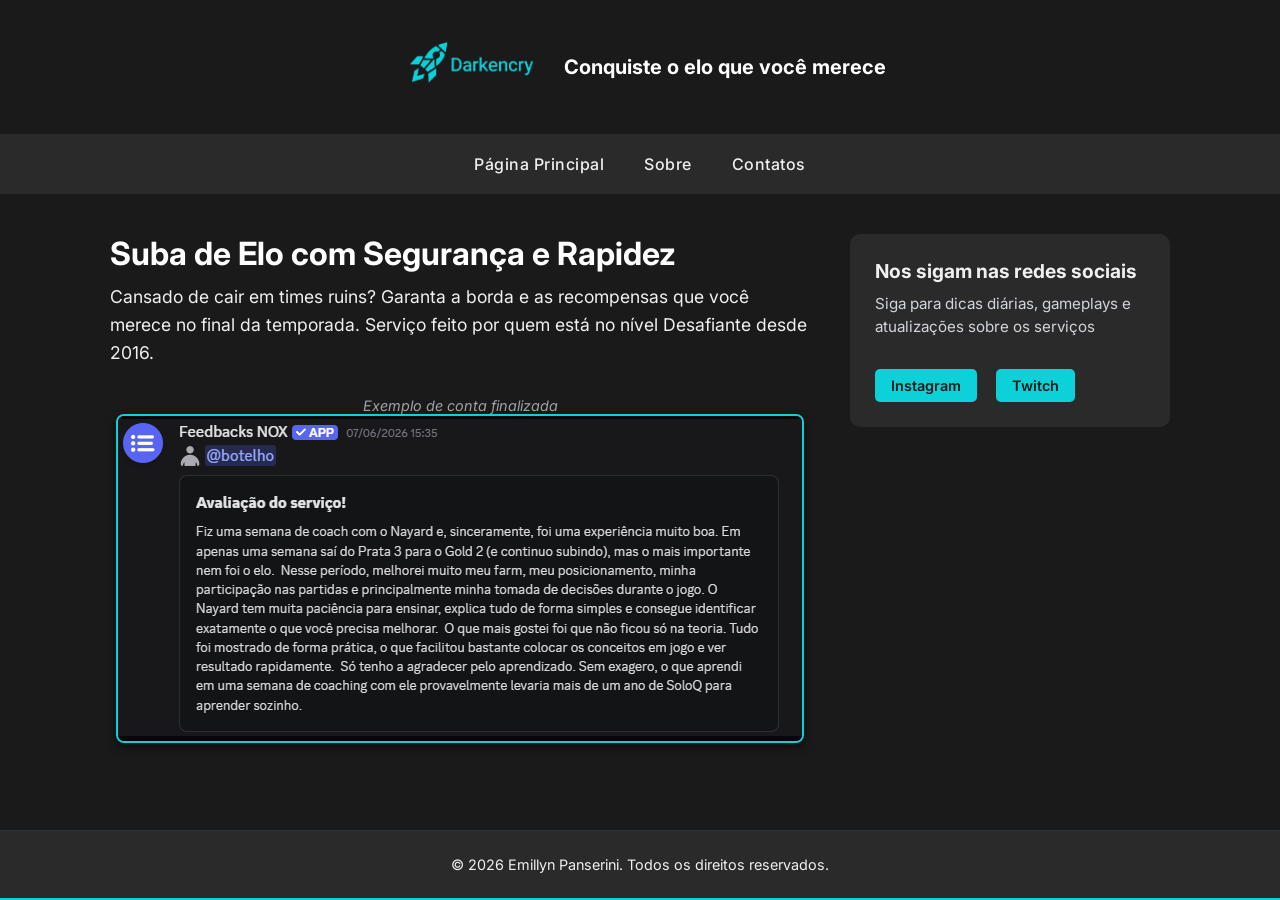
<file: index.html>
<!DOCTYPE html>
<html lang="pt-br">
<head>
    <meta charset="UTF-8">
    <meta name="viewport" content="width=device-width, initial-scale=1.0">
    <title>Darkencry</title>
    <meta content="Desde 2016 chego ao Desafiante (Challenger). Aumente sua 
    habilidade com um jogador de alto nível. Serviço profissional, seguro e rápido." 
    name="description">
    <meta content="Darkencry" property="og:title">

    <link rel="stylesheet" href="./estilos/layout.css">
    <link rel="shortcut icon" href="./midias/favicon.ico" type="image/x-icon">
    <link rel="preconnect" href="https://fonts.googleapis.com">
    <link rel="preconnect" href="https://fonts.gstatic.com" crossorigin>
    <link href="https://fonts.googleapis.com/css2?family=Inter:ital,opsz,wght@0,14..32,100..900;1,14..32,100..900&family=Poppins:ital,wght@0,100;0,200;0,300;0,400;0,500;0,600;0,700;0,800;0,900;1,100;1,200;1,300;1,400;1,500;1,600;1,700;1,800;1,900&display=swap" rel="stylesheet">
</head>

<body>

    <header>
        <figure>
            <img class="logo" src="./midias/logo.png" alt="logoDarken">
        </figure>
        <h1>Conquiste o elo que você merece</h1> 
    </header>

    <nav class="navMenu">
        <ul>
            <li><a href="index.html"> Página Principal</a></li>
            <li><a href="./paginas/sobre.html">Sobre</a></li>
            <li><a href="./paginas/contato.html">Contatos</a></li>
        </ul>
    </nav>

    <main class="container-layout">
        <!-- Lado Esquerdo: Conteúdo Principal -->
        <section class="conteudo-principal">
            <article>
                <h2>Suba de Elo com Segurança e Rapidez</h2>
                <p>Cansado de cair em times ruins? Garanta a borda e as recompensas que você merece no final da temporada. Serviço feito por quem está no nível Desafiante desde 2016.</p>
                <figure>
                    <figcaption>Exemplo de conta finalizada</figcaption>
                    <img src="./midias/Contafinalizada.png" alt="Contafinalizada">
                </figure>
            </article>
        </section>

        <!-- Lado Direito: Barra Lateral -->
        <aside>
            <h3>Nos sigam nas redes sociais</h3>
            <p>Siga para dicas diárias, gameplays e atualizações sobre os serviços</p>
            <a href="https://instagram.com/devemillyn" target="_blank" class="btn-rede">Instagram</a>
            <a href="https://www.twitch.tv/darkencry" target="_blank" class="btn-rede">Twitch</a>
        </aside>
    </main>

    <footer class="footer">
        <p>&copy; 2026 Emillyn Panserini. Todos os direitos reservados.</p>
    </footer>
</body>
</html>
</file>
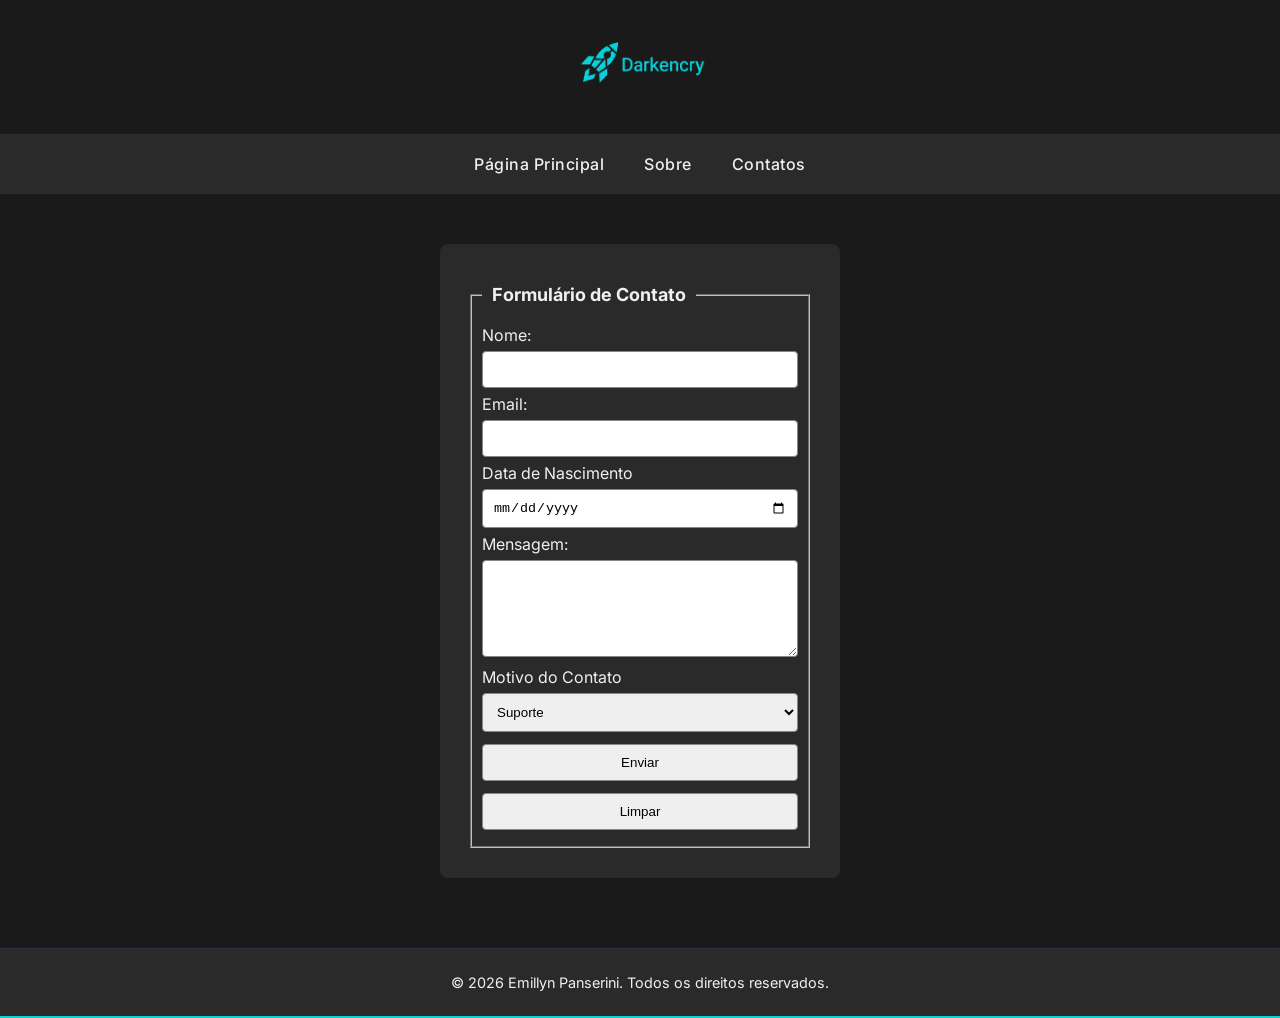
<file: paginas/contato.html>
<!DOCTYPE html>
<html lang="pt-br">
<head>
    <meta charset="UTF-8">
    <meta name="viewport" content="width=device-width, initial-scale=1.0">
    <title>Darkencry</title>
    <meta content="Desde 2016 chego ao Desafiante (Challenger). Aumente sua 
    habilidade com um jogador de alto nível. Serviço profissional, seguro e rápido." 
    name="description">
    <meta content="Darkencry" property="og:title">

    <!-- CSS E HTML LINKADOS-->
    <link rel="stylesheet" href="../estilos/layout.css">
    <link rel="shortcut icon" href="../midias/favicon.ico" type="image/x-icon">
    <link rel="stylesheet" href="../estilos/formulario.css">

    <!-- FONTES E ICON-->
    <link rel="preconnect" href="https://fonts.googleapis.com">
    <link rel="preconnect" href="https://fonts.gstatic.com" crossorigin>
    <link href="https://fonts.googleapis.com/css2?family=Inter:ital,opsz,wght@0,14..32,100..900;1,14..32,100..900&family=Poppins:ital,wght@0,100;0,200;0,300;0,400;0,500;0,600;0,700;0,800;0,900;1,100;1,200;1,300;1,400;1,500;1,600;1,700;1,800;1,900&display=swap" rel="stylesheet">
</head>

<body>

    <header>
        <figure>
            <img class="logo" src="../midias/logo.png" alt="logoDarken">
        </figure>
    </header>

    <nav class="navMenu">
        <ul>
            <li><a href="../index.html"> Página Principal</a></li>
            <li><a href="sobre.html">Sobre</a></li>
            <li><a href="contato.html">Contatos</a></li>
        </ul>
    </nav>

    <main>
        <form id="formulario" action="respFormulario.html" method="post">
            <fieldset>
                <legend>Formulário de Contato</legend>
                <label for="nome">Nome:</label>
                <input id="nome" name="Nome" type="text" required>

                <label for="email">Email:</label>
                <input id="email" name="Email" type="Email" required>

                <label for="dtNascimento">Data de Nascimento</label>
                <input id="dtNascimento" name="DtNascimento" type="date" required>

                <label for="mensagem">Mensagem:</label>
                <textarea id="mensagem" name="txtMensagem" rows="5"></textarea>

                <label for="motivo">Motivo do Contato</label>
                <select id="motivo" name="motivo">
                    <option value="suporte">Suporte</option>
                    <option value="vendas">Vendas</option>
                    <option value="sobre">Sobre</option>
                    <option value="fedback">Fedback</option>
                    <option value="outros">Outros</option>
                </select>

                <!-- <input type="submit" value="Enviar"> -->
                <button onclick="mostrarDadosForm(event)">Enviar</button>
                <button onclick="limparDados(event)">Limpar</button>
            </fieldset>

        </form>
        <h2 id="resposta"></h2>
        <br>
        <p id="pNome"></p>
        <p id="pEmail"></p>
        <p id="pData"></p>
        <p id="pMensagem"></p>
        <p id="pMotivo"></p>
    </main>

    <footer class="footer">
        <p>&copy; 2026 Emillyn Panserini. Todos os direitos reservados.</p>
    </footer>

    <script src="../scripts/script.js"></script>
</body>
</html>
</file>
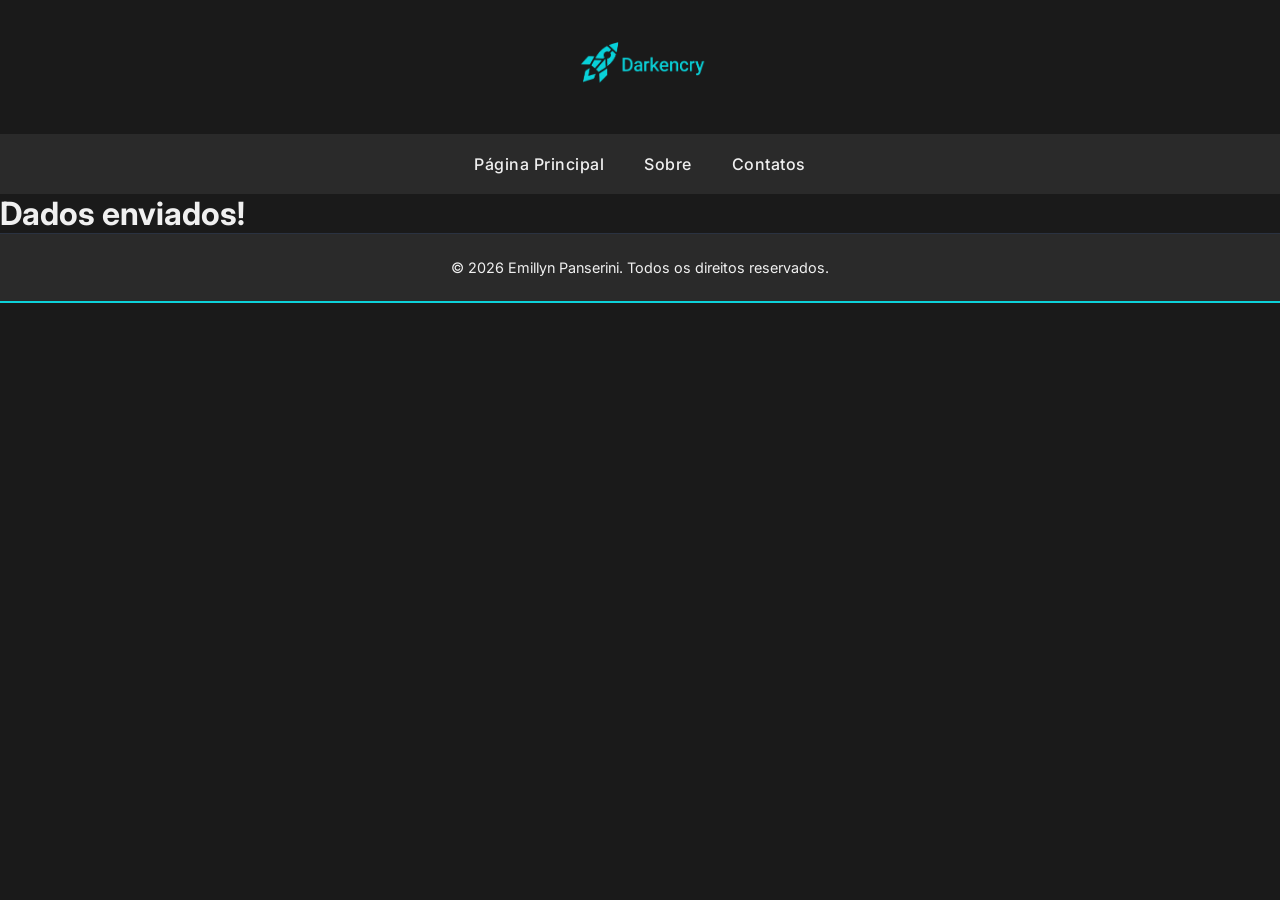
<file: paginas/respostaForm.html>
<!DOCTYPE html>
<html lang="pt-br">
<head>
    <meta charset="UTF-8">
    <meta name="viewport" content="width=device-width, initial-scale=1.0">
    <title>Darkencry</title>
    <meta content="Desde 2016 chego ao Desafiante (Challenger). Aumente sua 
    habilidade com um jogador de alto nível. Serviço profissional, seguro e rápido." 
    name="description">
    <meta content="Darkencry" property="og:title">
    <link rel="stylesheet" href="/estilos/layout.css">
    <link rel="shortcut icon" href="/midias/favicon.ico" type="image/x-icon">
    <link rel="preconnect" href="https://fonts.googleapis.com">
    <link rel="preconnect" href="https://fonts.gstatic.com" crossorigin>
    <link href="https://fonts.googleapis.com/css2?family=Inter:ital,opsz,wght@0,14..32,100..900;1,14..32,100..900&family=Poppins:ital,wght@0,100;0,200;0,300;0,400;0,500;0,600;0,700;0,800;0,900;1,100;1,200;1,300;1,400;1,500;1,600;1,700;1,800;1,900&display=swap" rel="stylesheet">
</head>

<body>

    <header>
        <figure>
            <img class="logo" src="/midias/logo.png" alt="logoDarken">
        </figure>
    </header>

    <nav class="navMenu">
        <ul>
            <li><a href="index.html"> Página Principal</a></li>
            <li><a href="./sobre.html">Sobre</a></li>
            <li><a href="./paginas/contato.html">Contatos</a></li>
        </ul>
    </nav>

    <main>
        <h1>Dados enviados!</h1>
    </main>

    <footer class="footer">
        <p>&copy; 2026 Emillyn Panserini. Todos os direitos reservados.</p>
    </footer>
</body>
</html>
</file>
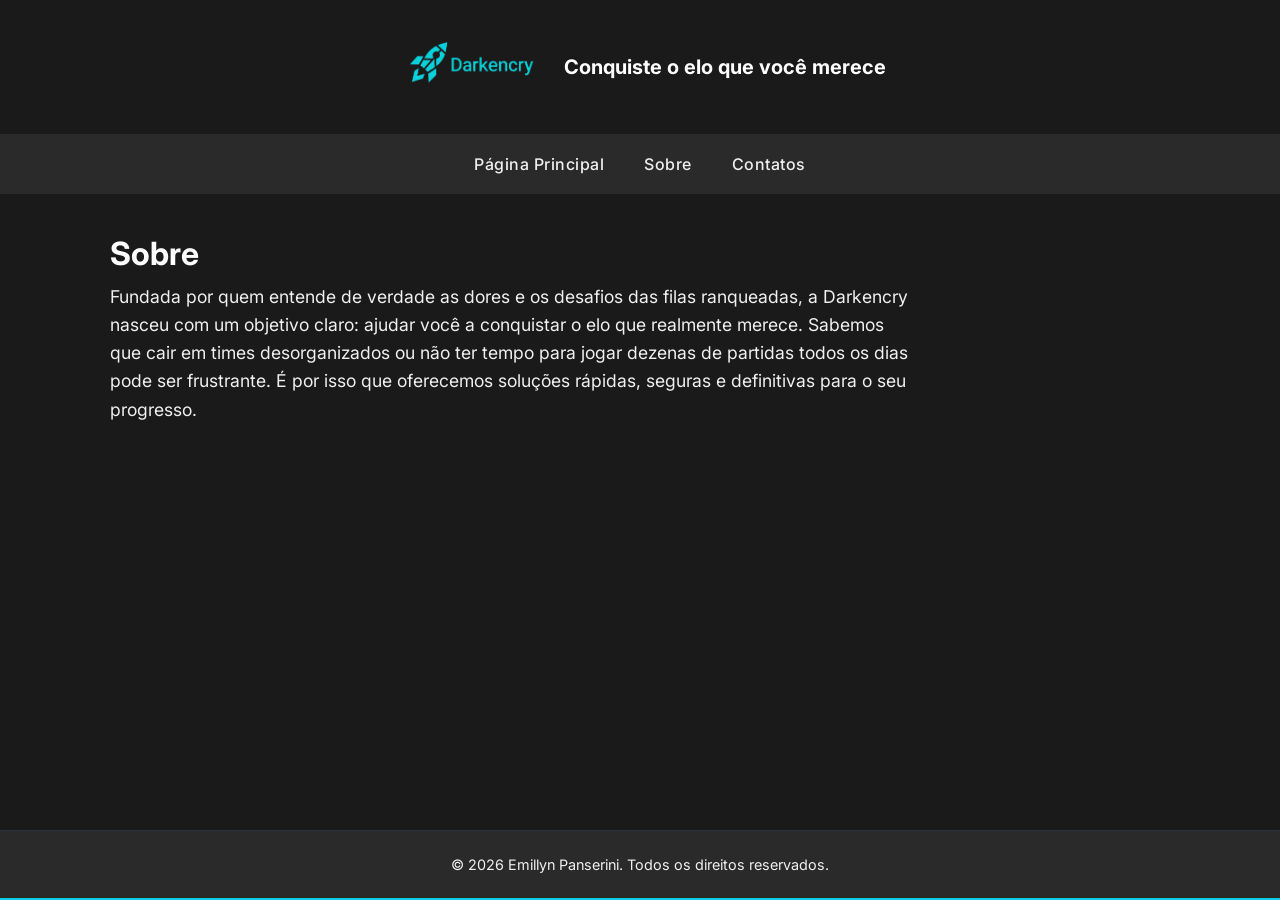
<file: paginas/sobre.html>
<!DOCTYPE html>
<html lang="pt-br">
<head>
    <meta charset="UTF-8">
    <meta name="viewport" content="width=device-width, initial-scale=1.0">
    <title>Darkencry</title>
    <meta content="Desde 2016 chego ao Desafiante (Challenger). Aumente sua 
    habilidade com um jogador de alto nível. Serviço profissional, seguro e rápido." 
    name="description">
    <meta content="Darkencry" property="og:title">
    <!-- CSS E HTML LINKADOS-->
    <link rel="stylesheet" href="../estilos/layout.css">
    <link rel="shortcut icon" href="../midias/favicon.ico" type="image/x-icon">
    <link rel="stylesheet" href="../estilos/formulario.css">

    <!-- FONTES E ICON-->
    <link rel="preconnect" href="https://fonts.googleapis.com">
    <link rel="preconnect" href="https://fonts.gstatic.com" crossorigin>
    <link href="https://fonts.googleapis.com/css2?family=Inter:ital,opsz,wght@0,14..32,100..900;1,14..32,100..900&family=Poppins:ital,wght@0,100;0,200;0,300;0,400;0,500;0,600;0,700;0,800;0,900;1,100;1,200;1,300;1,400;1,500;1,600;1,700;1,800;1,900&display=swap" rel="stylesheet">
</head>
</head>

<body>

    <header>
        <figure>
            <img class="logo" src="/midias/logo.png" alt="logoDarken">
        </figure>
        <h1>Conquiste o elo que você merece</h1> 
    </header>

    <nav class="navMenu">
        <ul>
            <li><a href="../index.html"> Página Principal</a></li>
            <li><a href="sobre.html">Sobre</a></li>
            <li><a href="contato.html">Contatos</a></li>
        </ul>
    </nav>

    <main class="container-layout">
        <!-- Lado Esquerdo: Conteúdo Principal -->
        <section class="conteudo-principal">
            <article>
                <h2>Sobre</h2>
                <p>Fundada por quem entende de verdade as dores e os desafios das filas ranqueadas, a Darkencry nasceu com um objetivo claro: ajudar você a conquistar o elo que realmente merece. Sabemos que cair em times desorganizados ou não ter tempo para jogar dezenas de partidas todos os dias pode ser frustrante. É por isso que oferecemos soluções rápidas, seguras e definitivas para o seu progresso.</p>
            </article>
        </section>
        
    </main>

    <footer class="footer">
        <p>&copy; 2026 Emillyn Panserini. Todos os direitos reservados.</p>
    </footer>
</body>
</html>
</file>
<file: estilos/layout.css>
/* Váriavéis globais */
:root{
    --bg-color: #1A1A1A;
    --nav-bg: #2A2A2A;
    --text-main: #F0F0F0;
    --accent-color: #0DD1D9;
    --accent-hover: #0BA5AB;
}

* {
    margin: 0;
    padding: 0;
    box-sizing: border-box;
}

body{
    font-family: "Inter", sans-serif;
    background-color: var(--bg-color);
    color: var(--text-main);
    display: flex;
    flex-direction: column;
    font-optical-sizing: auto; /* melhora legibilidade em tamanhos de fontes diferentes*/
    min-height: 100vh; /* garante que o body ocupe a tela toda*/
}

header {
    display: flex;
    align-items: center; /* alinha a logo e o texto verticalmente no centro */
    justify-content: center; /* centraliza o conjunto na tela. Mude para flex-start se quiser na esquerda */
    gap: 20px; /* cria um espaço entre a logo e o título */
    padding: 20px 0 10px 0;
}

header h1 {
    font-size: 20px;
    margin: 0;
    color: #FFFFFF;
}

header figure {
    margin: 0;
}

.logo{
    width: 150px; /*define a largura do elemento, neste caso a imagem que está com a classe logo*/
    height: 90px; /*define a altura do elemento, neste caso a imagem que está com a classe logo*/
    border-radius: 50%;
}

/*Estilos para barra de navegação*/

nav{
    text-align: center;
    position: relative;
    display: block;
    margin-top: 10px;
}

nav ul{
    background-color: var(--nav-bg);
    list-style-type: none;
    padding: 20px;
    display: flex;
    justify-content: center;
}

nav ul li{
    margin: 0 20px;
}

nav ul li a{
    color: var(--text-main);
    text-decoration: none;
    font-weight: 500;
    letter-spacing: 0.5px;
    transition: color 0.3s ease;
    text-decoration: none; /*tira a linha do link*/
}

nav ul li a:hover {
    color: var(--accent-color);
    border-bottom: 2px solid var(--accent-color); /* linha ciano*/
}



/*Estilos do conteúdo principal (main)*/
/* Transforma o Main em um Contêiner Flexível para alinhar os itens lado a lado */
main.container-layout {
    display: flex;
    justify-content: space-between; /* Espalha o conteúdo principal e o aside */
    align-items: flex-start; /* Alinha ambos pelo topo */
    gap: 40px; /* Cria um espaço de 40px entre a section e o aside */
    max-width: 1100px; /* Limita a largura para não esticar muito no PC */
    margin: 40px auto; /* Centraliza o bloco todo na tela */
    padding: 0 20px;
    flex: 1; /* Empurra o footer pro final da página */
    width: 100%;
}

/* O conteúdo principal ocupa o espaço que sobrar à esquerda */
.conteudo-principal {
    flex: 1;
    min-width: 300px;
    text-align: left;
}

/* O article dentro do conteúdo principal */
main section article {
    width: 100%;
}

/* Estiliza apenas os parágrafos do article */
article p {
    font-size: 1.1rem;
    max-width: 800px;
    margin: 10px 0 25px 0;
    line-height: 1.6;
}

article h2 {
    font-size: 2rem;
    color: #FFFFFF;
}

/* Fixa o tamanho do Aside na lateral direita */
aside {
    width: 320px;
    min-width: 320px;
    padding: 25px;
    border-radius: 10px;
    background-color: var(--nav-bg);
    flex-shrink: 0; /* Impede que o aside seja esmagado pelo texto esquerdo */
}

aside h3 {
    font-size: 1.2rem;
    color: var(--text-main);
    margin-bottom: 10px;
}

aside p {
    font-size: 0.95rem;
    color: #D1D5DB;
    line-height: 1.5;
    margin-bottom: 15px;
}

/* Estilos para a imagem de Conta Finalizada no conteúdo principal */
article figure {
    margin: 30px 0; /* Dá um espaço em cima e embaixo da imagem */
    text-align: center; /* Centraliza a imagem e a legenda */
}

article figure img {
    max-width: 100%; /* Garante que a imagem não vaze da tela */
    height: auto;
    border-radius: 8px; /* Arredonda as bordas */
    border: 2px solid var(--accent-color); /* Adiciona uma borda com a cor de destaque (ciano) */
    box-shadow: 0 4px 10px rgba(0, 0, 0, 0.5); /* Sombra suave para destacar a imagem do fundo */
    display: inline-block;
}

article figure figcaption {
    margin-top: 10px;
    font-size: 0.9rem;
    color: #9CA3AF; /* Deixa o texto num tom de cinza claro */
    font-style: italic; /* Deixa a legenda em itálico */
}


/* Estilos dos links das redes sociais */

.btn-rede {
    display: inline-block; /* Permite colocar margem e alinhar lado a lado */
    margin-top: 15px;
    margin-right: 15px; /* Cria o espaço entre um botão e outro */
    color: var(--bg-color); 
    background-color: var(--accent-color); 
    padding: 8px 16px;
    border-radius: 5px;
    text-decoration: none;
    font-weight: 600;
    font-size: 0.9rem;
    transition: background-color 0.3s ease, transform 0.2s ease;
}

.btn-rede:hover {
    background-color: var(--accent-hover);
    transform: translateY(-2px); 
}


/*Estilos para o rodapé*/
footer{
    background-color: var(--nav-bg);
    color: var(--text-main);
    text-align: center;
    padding: 25px;
    border-top: 1px solid #2A3241; /* Separação sutil */
    font-size: 0.9rem;
    position: relative; /*o relative é pq conforme for adicionado elementos no main o footer desce, ele n fica fixo*/
    border-bottom: 2px solid var(--accent-color); /* linha ciano*/
}
</file>
<file: estilos/formulario.css>
#formulario{
    max-width: 400px;
    margin: 50px auto;
    background-color: #2A2A2A;
    padding: 20px;
    border-radius: 8px;
}
fieldset{
    margin: 10px;
    padding: 10px;
}
fieldset legend{
    padding: 10px;
    font-size: 18px;
    font-weight: bold;
}
input[type="text"],
input[type="email"],
input[type="date"],
button,
select,
textarea{
    width: 100%;
    padding: 10px;
    margin: 6px 0;
    display: inline-block;
    border: 1px solid #888787;
    box-sizing: border-box;
    border-radius: 4px;
}
input[type="submit"]{
    background-color: #100f0f;
    color: #F0F0F0;
    padding: 14px 20px;
    margin: 8px 0;
    border: none;
    border-radius: 4px;
    cursor: pointer;
    width: 100%;
}
input[type="submit"]:hover{
    background-color: #F0F0F0;
    color: #100f0f;
}
</file>
